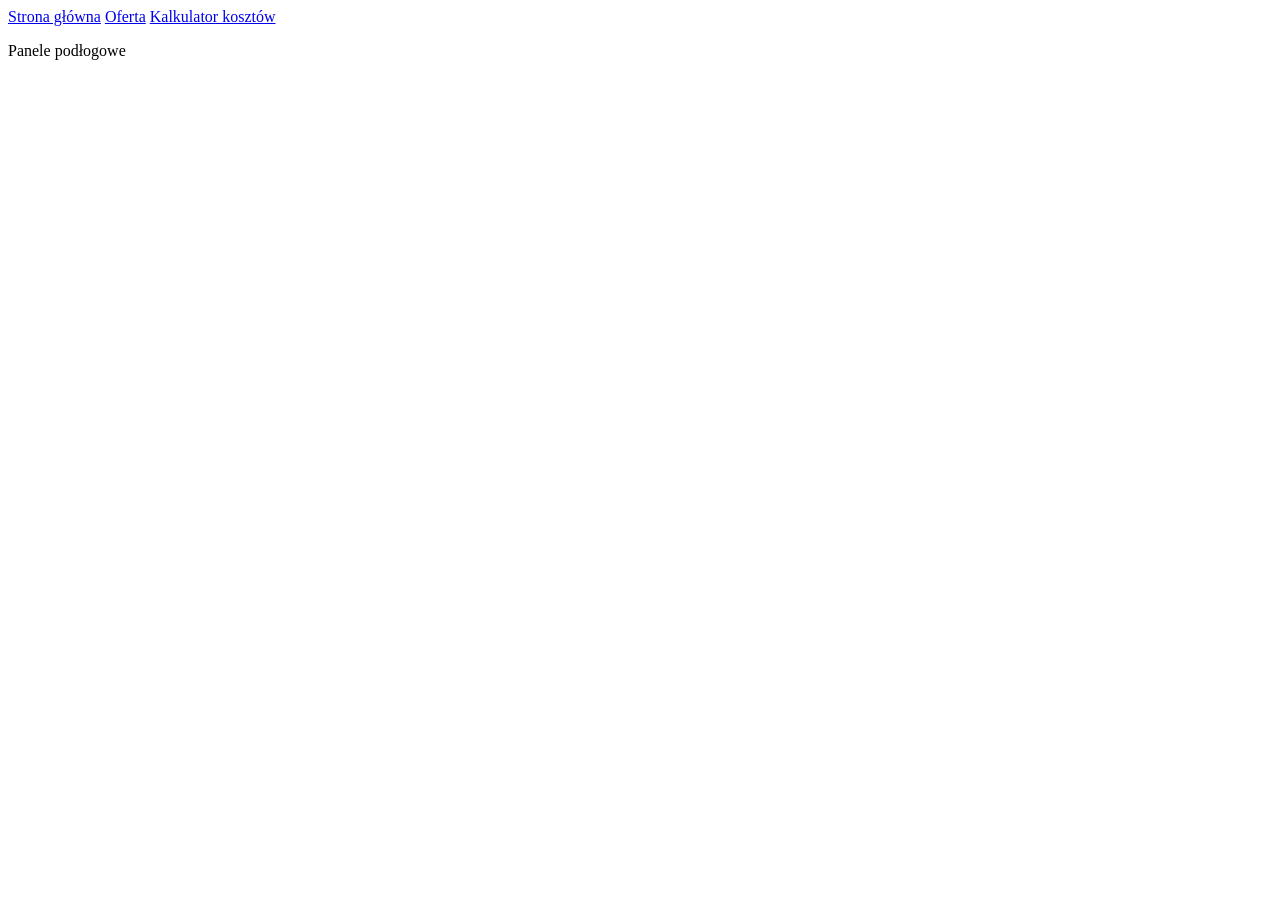
<file: index.html>
<!DOCTYPE html>
<html lang="en">
<head>
    <meta charset="UTF-8">
    <meta name="viewport" content="width=device-width, initial-scale=1.0">
    <title>Montaż paneli podłogowych</title>
</head>
<body>
    <a href="index.html">Strona główna</a>
    <a href="oferta.html">Oferta</a>
    <a href="koszty.html">Kalkulator kosztów</a>
    <p>Panele podłogowe</p>
</body>
</html>
</file>
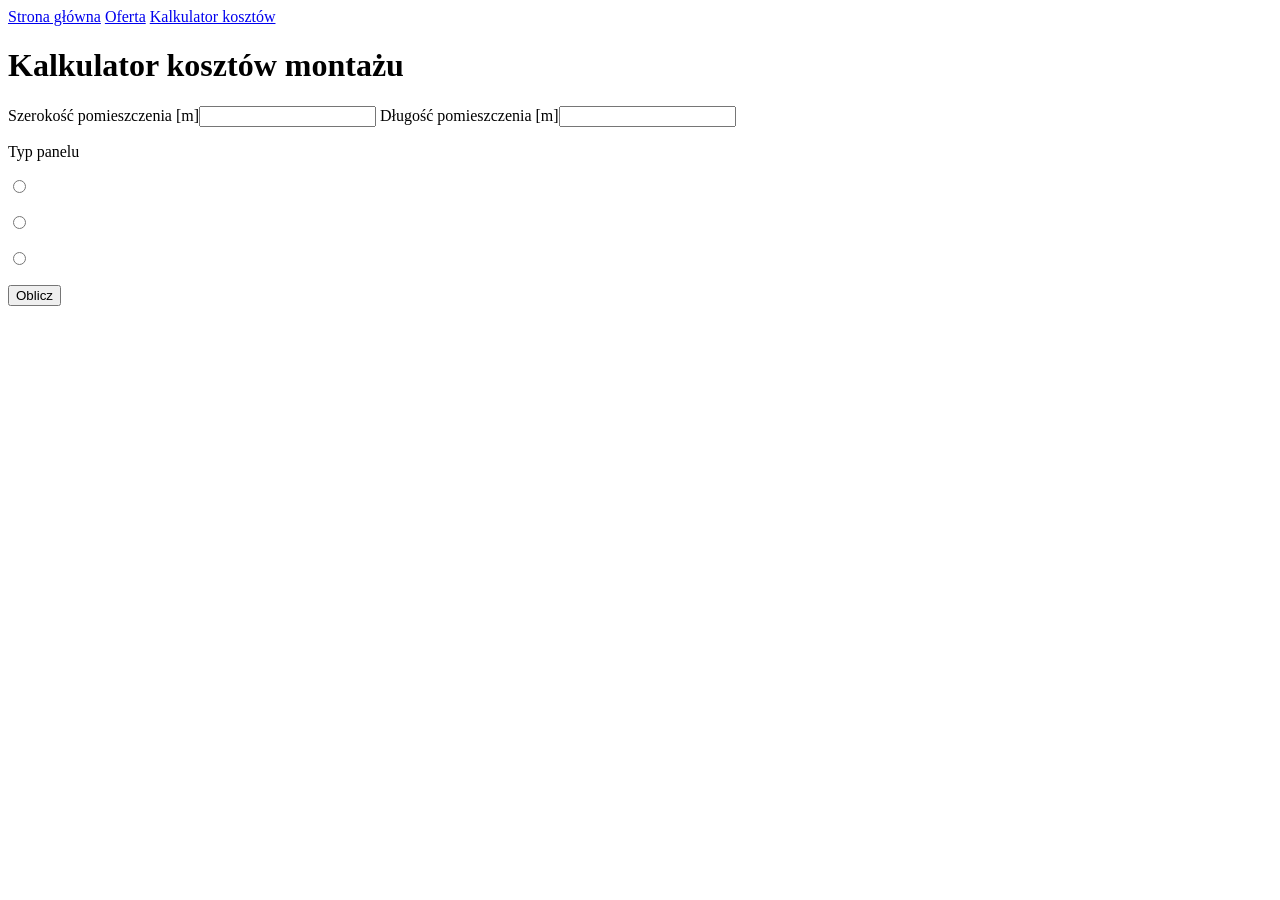
<file: koszty.html>
<!DOCTYPE html>
<html lang="en">
<head>
    <meta charset="UTF-8">
    <meta name="viewport" content="width=device-width, initial-scale=1.0">
    <title>Montaż paneli podłogowych</title>
</head>
<body>
    <a href="index.html">Strona główna</a>
    <a href="oferta.html">Oferta</a>
    <a href="koszty.html">Kalkulator kosztów</a>
    <h1>Kalkulator kosztów montażu</h1>
    Szerokość pomieszczenia [m]<input type="text">
    Długość pomieszczenia [m]<input type="text">
    <p>Typ panelu</p>
    <p><input type="radio" name="cos"></p>
    <p><input type="radio" name="cos"></p>
    <p><input type="radio" name="cos"></p>
    <button onclick="oblicz()">Oblicz</button>
    <script>
        function Oblicz() {
            document.getElementById("")
        }
    </script>
</body>
</html>
</file>
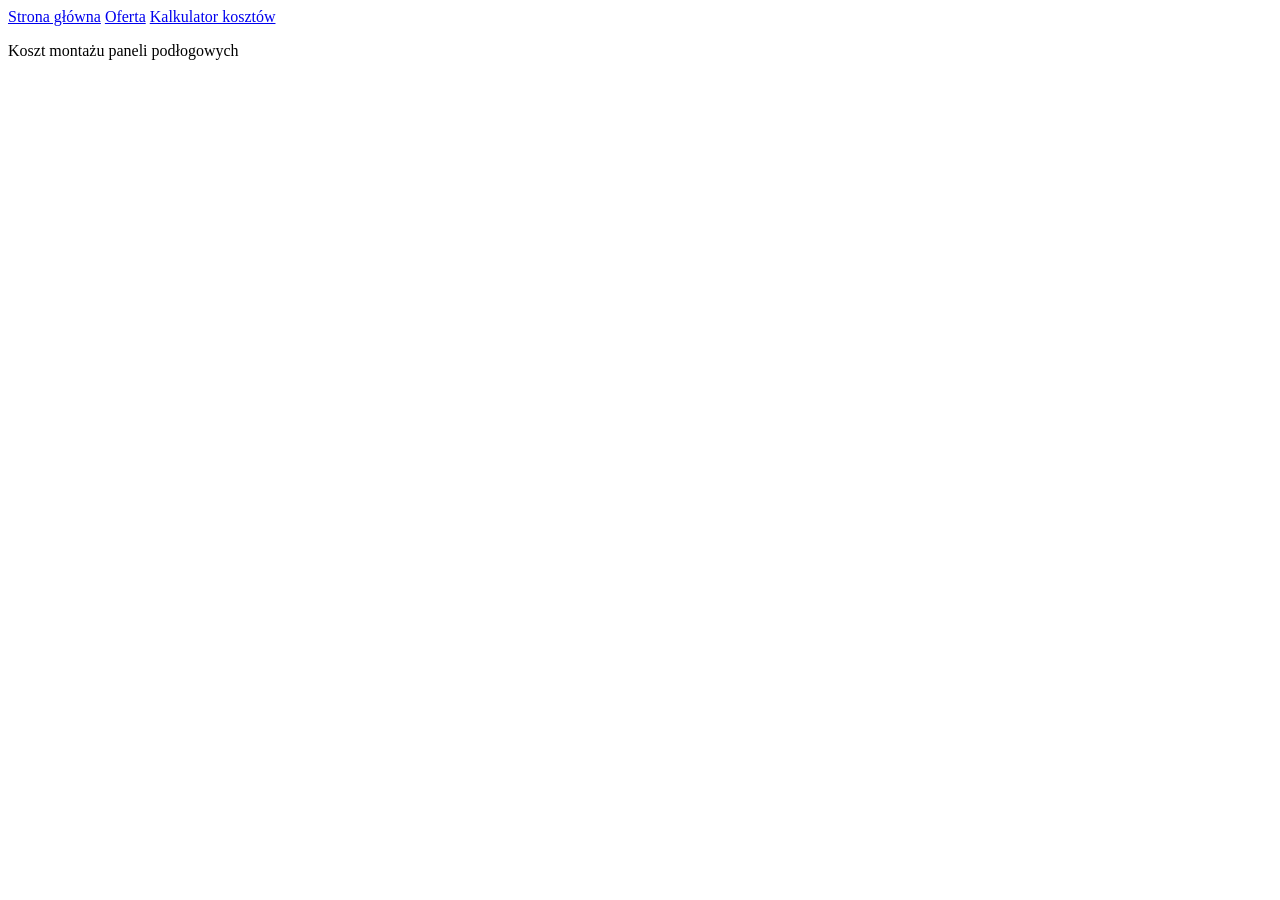
<file: oferta.html>
<!DOCTYPE html>
<html lang="en">
<head>
    <meta charset="UTF-8">
    <meta name="viewport" content="width=device-width, initial-scale=1.0">
    <title>Montaż paneli podłogowych</title>
</head>
<body>
    <a href="index.html">Strona główna</a>
    <a href="oferta.html">Oferta</a>
    <a href="koszty.html">Kalkulator kosztów</a>
    <p>Koszt montażu paneli podłogowych</p>
</body>
</html>
</file>
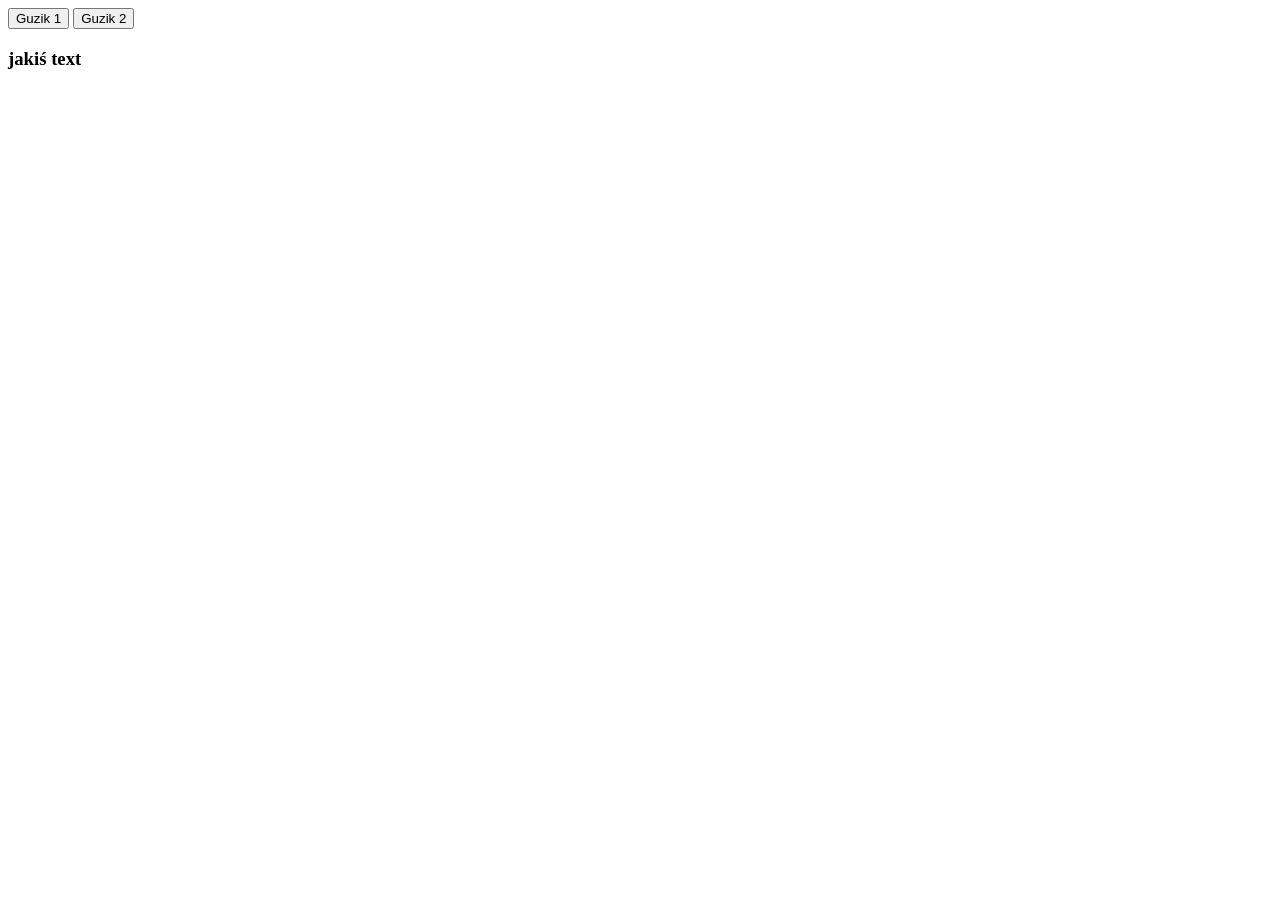
<file: zadanko.html>
<!DOCTYPE html>
<html lang="en">
<head>
    <meta charset="UTF-8">
    <meta name="viewport" content="width=device-width, initial-scale=1.0">
    <title>Document</title>
</head>
<body>
    <button onclick="zmienkolor()">Guzik 1</button>
    <button onclick="dodaj()">Guzik 2</button>
    <h3 id="text">jakiś text</h3>
    <div id = "cos">

        
    </div>
    <script>
        function zmienkolor(){
            document.querySelector("h3:last-child").style.color = "red";
        }

        function dodaj(){
      const nowytext = document.createElement("h3");
      nowytext.textContent = "jakiś text";
      document.getElementById("cos").appendChild(nowytext);
        }
    </script>
</body>
</html>
</file>
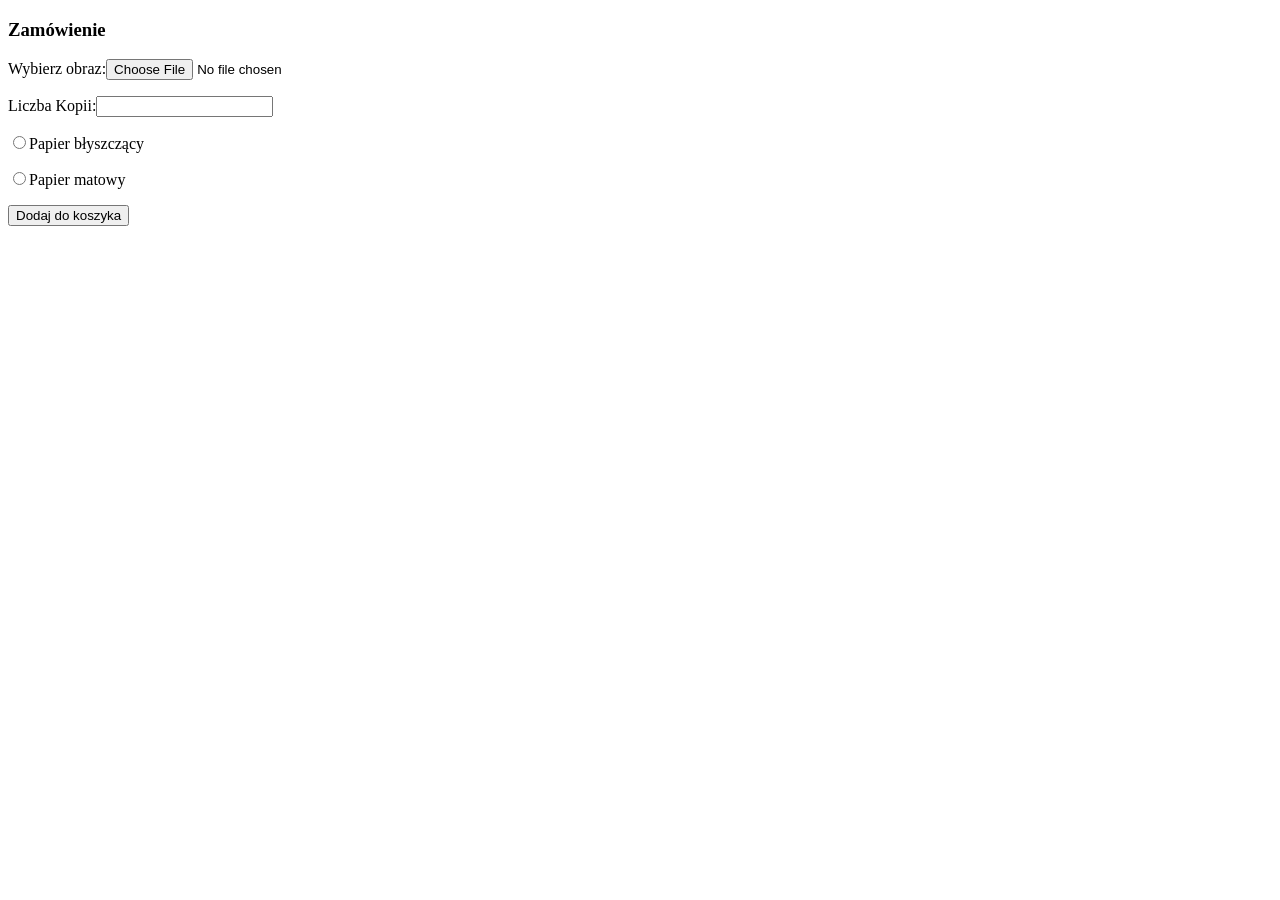
<file: zamowienie.html>
<!DOCTYPE html>
<html lang="en">
<head>
    <meta charset="UTF-8">
    <meta name="viewport" content="width=device-width, initial-scale=1.0">
    <title>Zamówienie</title>
</head>
<body>
    <h3>Zamówienie</h3>
    Wybierz obraz:<input type="file" id="plik"></input>
    <p>Liczba Kopii:<input type="number" id="kopia"></input></p>
    <p><input type="radio" id="błyszcz" name="papier">Papier błyszczący</input></p>
    <p><input type="radio" id="mat" name="papier">Papier matowy</input></p>
    <button id="dodaj">Dodaj do koszyka</button>
    <div id="div"></div>
    <script>
        let koszyk = document.getElementById("div")
        document.getElementById("dodaj").addEventListener("click", function(){
            let zdj = document.createElement("img")
            zdj.src = URL.createObjectURL(document.getElementById("plik").files[0])
            koszyk.appendChild(zdj)
        })
    </script>
</body>
</html>
</file>
